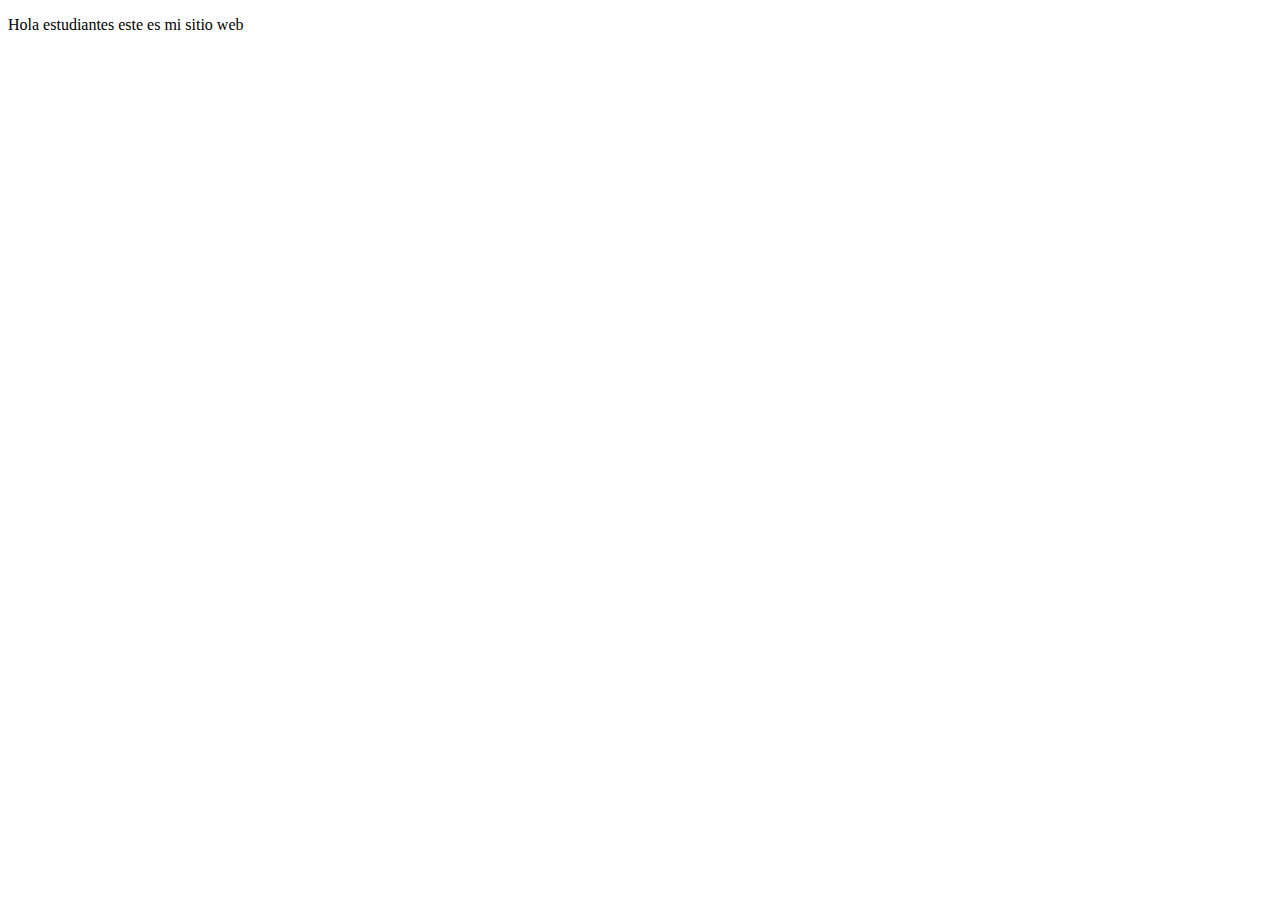
<file: index.html>
<!DOCTYPE html>
<html lang="en">
<head>
    <meta charset="UTF-8">
    <meta http-equiv="X-UA-Compatible" content="IE=edge">
    <meta name="viewport" content="width=device-width, initial-scale=1.0">
    <title>Hola Mundo</title>
</head>
<body>
    <p>
        Hola estudiantes este es mi sitio web
    </p>
</body>
</html>
</file>
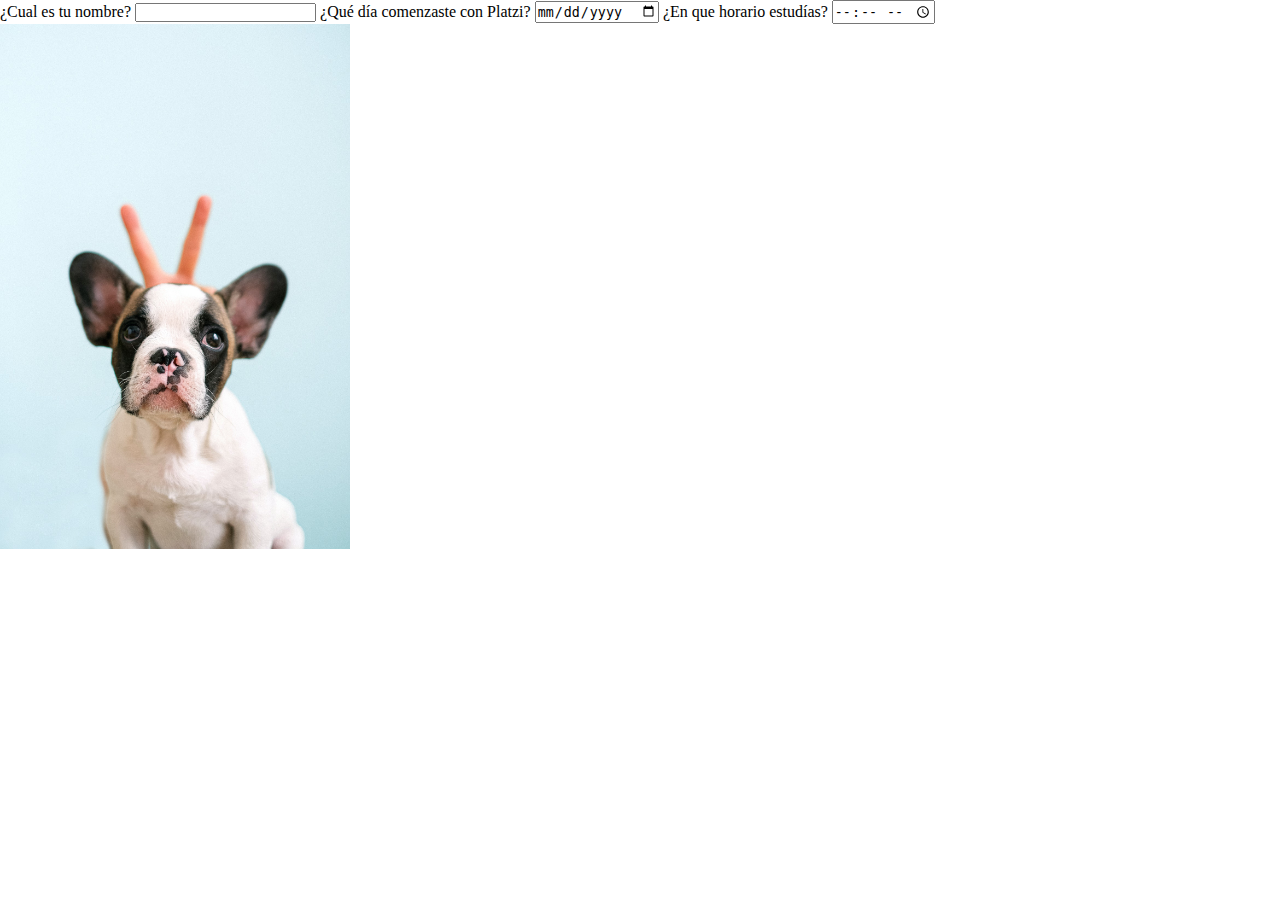
<file: Platzi/desarrollo web/repo-curso-definitivo-html-y-css-master/repo-curso-definitivo-html-y-css-master/accesibilidad/claseLabelAltTitle/index.html>
<!DOCTYPE html>
<html lang="en">
  <head>
    <meta charset="UTF-8" />
    <meta name="viewport" content="width=device-width, initial-scale=1.0" />
    <title>Document</title>
    <link rel="stylesheet" href="./style.css" />
  </head>
  <body>
    <main>
      <form action="">
        <label for="name">
          <span>¿Cual es tu nombre?</span>
          <input id="name" type="text" />
        </label>
        <label for="staeted-studying">
          <span>¿Qué día comenzaste con Platzi?</span>
          <input id="staeted-studying" type="date" />
        </label>
        <label for="time-to-study">
          <span>¿En que horario estudías?</span>
          <input id="time-to-study" type="time" />
        </label>
      </form>
      <section>
        <img
          src="./white-and-black-short-coated-dog-4587987.jpg"
          alt="Es un perrito muy lindo con antenas de alien, chiste de su dueño"
          title="Es una foto de un perrito"
        />
      </section>
    </main>
  </body>
</html>
</file>
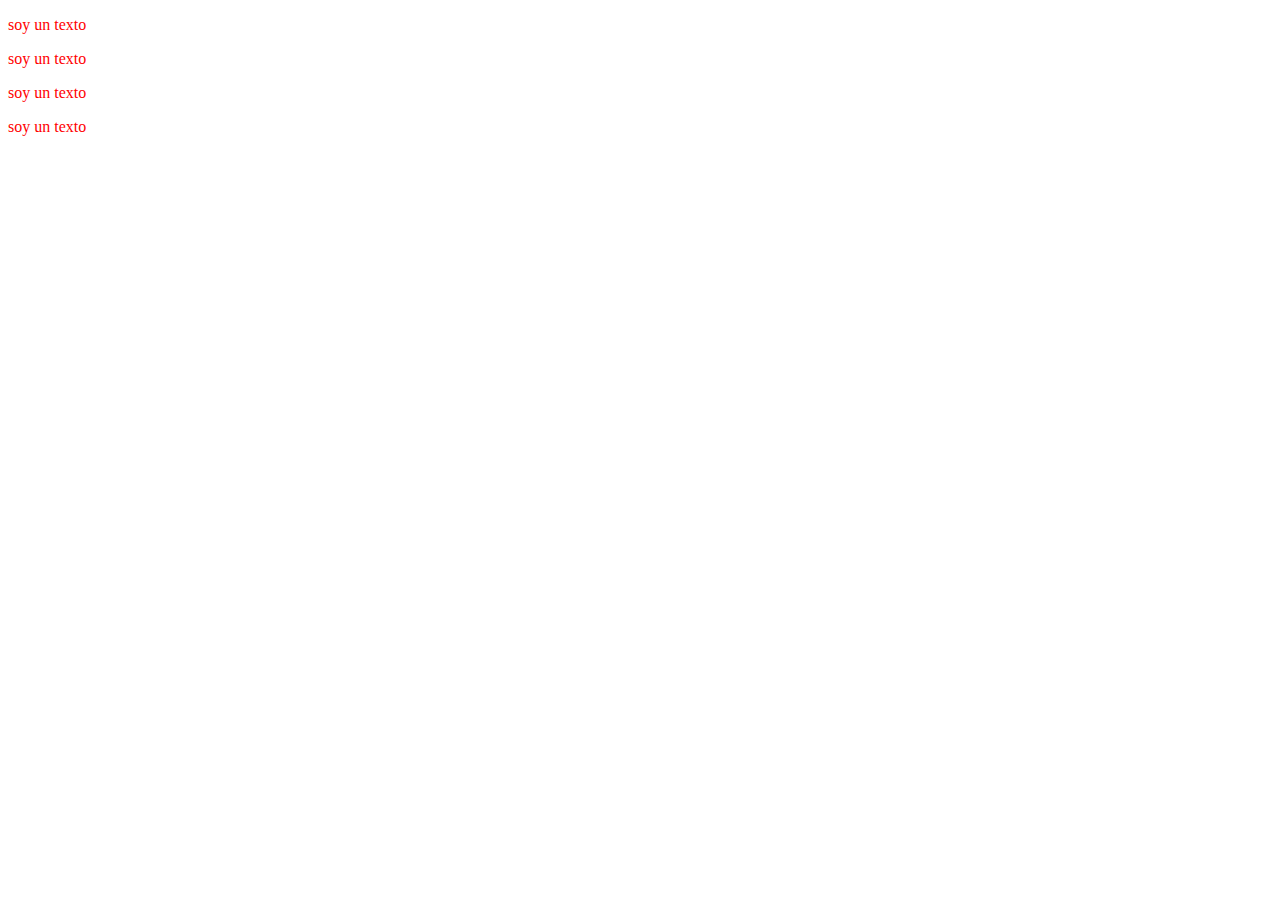
<file: Platzi/desarrollo web/repo-curso-definitivo-html-y-css-master/repo-curso-definitivo-html-y-css-master/CSS/claseCombinadores/index.html>
<!DOCTYPE html>
<html lang="en">
  <head>
    <meta charset="UTF-8" />
    <meta name="viewport" content="width=device-width, initial-scale=1.0" />
    <title>Document</title>
    <link rel="stylesheet" href="./style.css" />
  </head>
  <body>
    <div>
      <!-- HERMANOS ADYACENTES O HERMANOS CERCANOS -->

      <!-- <article>
        <h2>Soy un h2</h2>
        <p>soy un texto</p>
      </article>
      <article>
        <h2>Soy un h2</h2>
        <p>soy un texto</p>
      </article>
      <section>
        <div>
          <p>soy un texto</p>
        </div>
      </section>
      <p>soy un texto</p> -->

      <!-- REGLA DE HERMANOS GENERAL -->
      <!-- <H2>Soy un h2</H2>
      <p>soy un p</p>
      <h2>soy un h2</h2>
      <h2>soy un h2</h2>
      <p>soy un p</p> -->


      <!-- REGLA DE HIJO y DESCENDIENTE -->
      <article>
        <p>soy un texto</p>
      </article>
      <article>
        <p>soy un texto</p>
      </article>
      <section>
        <div>
          <p>soy un texto</p>
        </div>
      </section>
      <p>soy un texto</p>
    </div>
  </body>
</html>
</file>
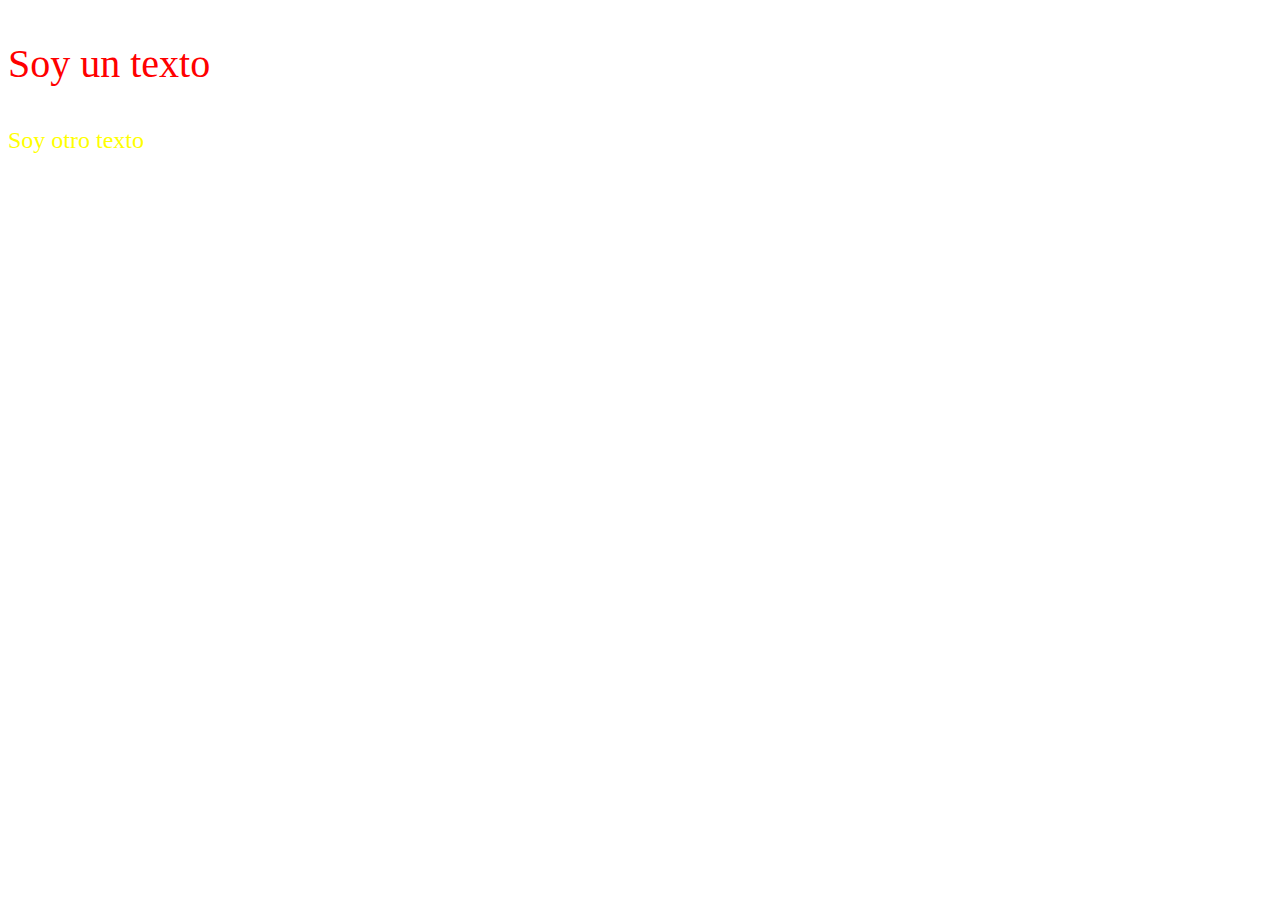
<file: Platzi/desarrollo web/repo-curso-definitivo-html-y-css-master/repo-curso-definitivo-html-y-css-master/CSS/claseCss/index.html>
<!DOCTYPE html>
<html lang="en">
  <head>
    <meta charset="UTF-8" />
    <meta name="viewport" content="width=device-width, initial-scale=1.0" />
    <title>Clase CSS</title>
    <link rel="stylesheet" href="./style.css" />
  </head>
  <body>
    <main>
      <p class="parrafo">Soy un texto</p>
      <p id="texto">Soy otro texto</p>
    </main>
  </body>
</html>
</file>
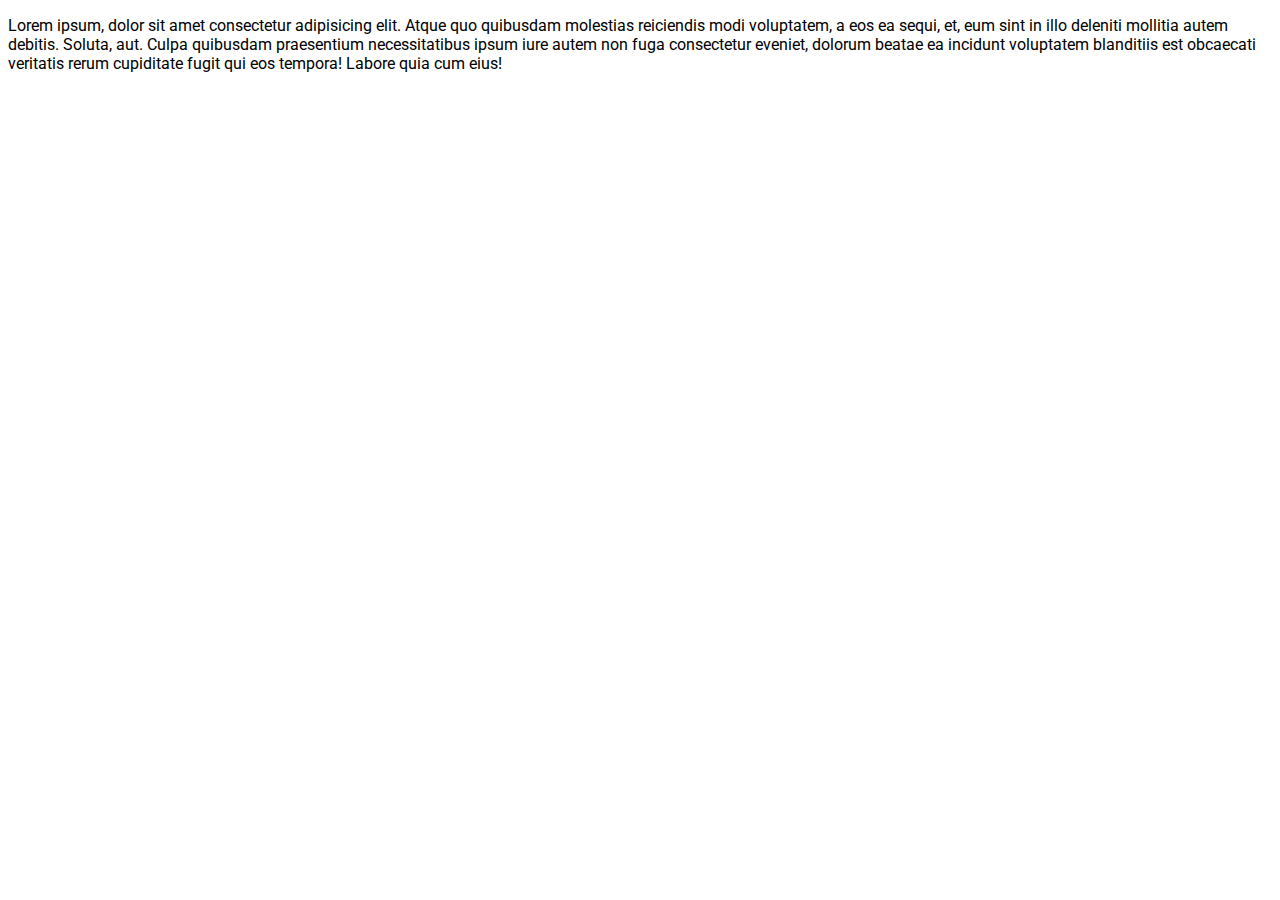
<file: Platzi/desarrollo web/repo-curso-definitivo-html-y-css-master/repo-curso-definitivo-html-y-css-master/CSS/claseFonts/index.html>
<!DOCTYPE html>
<html lang="en">
<head>
    <meta charset="UTF-8">
    <meta http-equiv="X-UA-Compatible" content="IE=edge">
    <meta name="viewport" content="width=device-width, initial-scale=1.0">
    <title>Document</title>
    <link rel="stylesheet" href="./style.css">
    <link href="https://fonts.googleapis.com/css2?family=Roboto:ital,wght@1,100;1,500;1,900&display=swap" rel="stylesheet">
</head>
<body>
    <main>
        <p>
            Lorem ipsum, dolor sit amet consectetur adipisicing elit. Atque quo quibusdam molestias reiciendis modi voluptatem, a eos ea sequi, et, eum sint in illo deleniti mollitia autem debitis. Soluta, aut.
            Culpa quibusdam praesentium necessitatibus ipsum iure autem non fuga consectetur eveniet, dolorum beatae ea incidunt voluptatem blanditiis est obcaecati veritatis rerum cupiditate fugit qui eos tempora! Labore quia cum eius!
        </p>
    </main>    
</body>
</html>
</file>
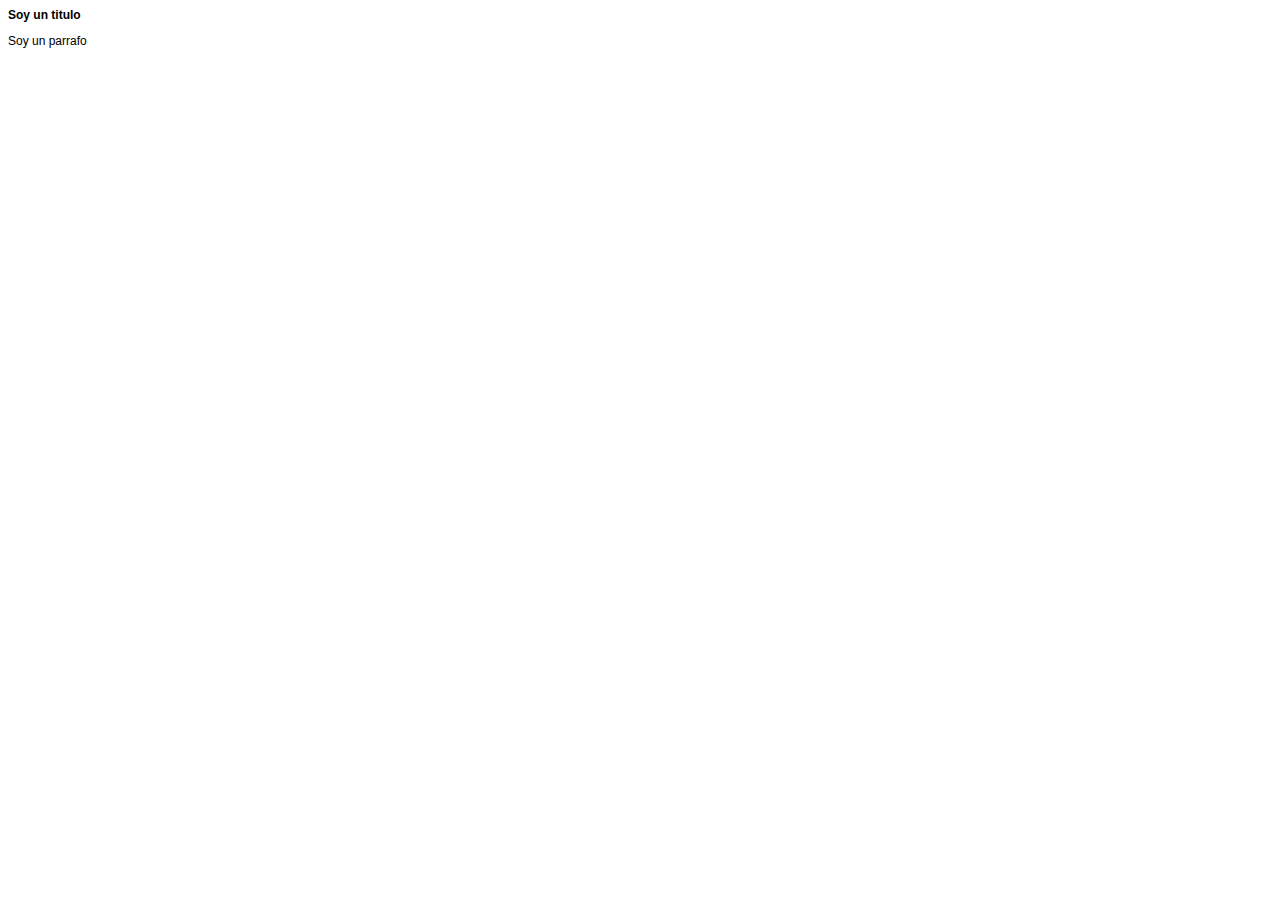
<file: Platzi/desarrollo web/repo-curso-definitivo-html-y-css-master/repo-curso-definitivo-html-y-css-master/CSS/claseHerencia/index.html>
<!DOCTYPE html>
<html lang="en">
  <head>
    <meta charset="UTF-8" />
    <meta name="viewport" content="width=device-width, initial-scale=1.0" />
    <title>Herencia</title>
    <link rel="stylesheet" href="./style.css" />
  </head>
  <body>
    <main>
      <h1>Soy un titulo</h1>
      <p>Soy un parrafo</p>
    </main>
  </body>
</html>
</file>
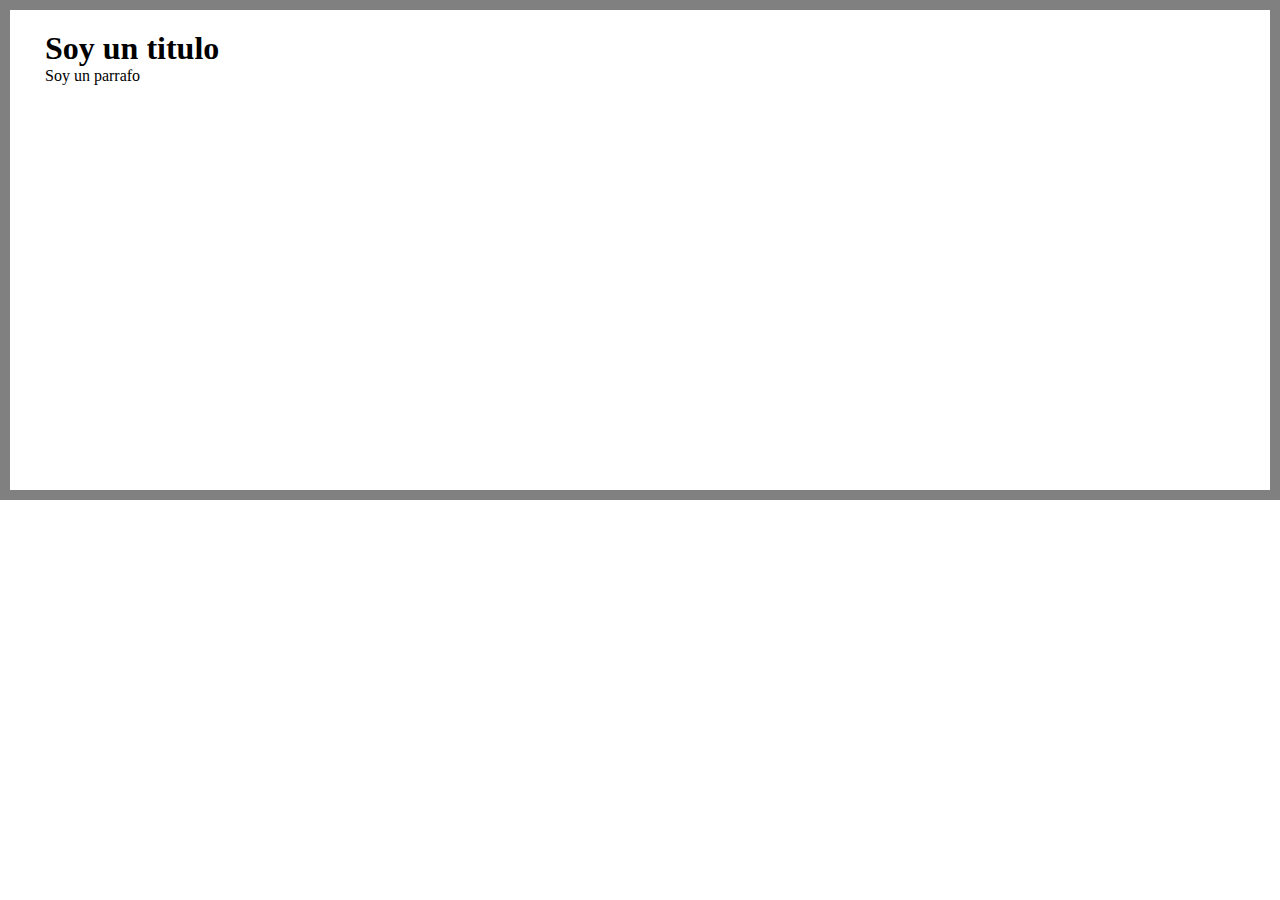
<file: Platzi/desarrollo web/repo-curso-definitivo-html-y-css-master/repo-curso-definitivo-html-y-css-master/CSS/claseModeloCaja/index.html>
<!DOCTYPE html>
<html lang="en">
  <head>
    <meta charset="UTF-8" />
    <meta
      name="viewport"
      content="width=
  , initial-scale=1.0"
    />
    <title>Modelo de caja</title>
    <link rel="stylesheet" href="./style.css" />
  </head>
  <body>
    <main>
      <section>
        <h1>Soy un titulo</h1>
        <div>
          <p>Soy un parrafo</p>
        </div>
      </section>
    </main>
  </body>
</html>
</file>
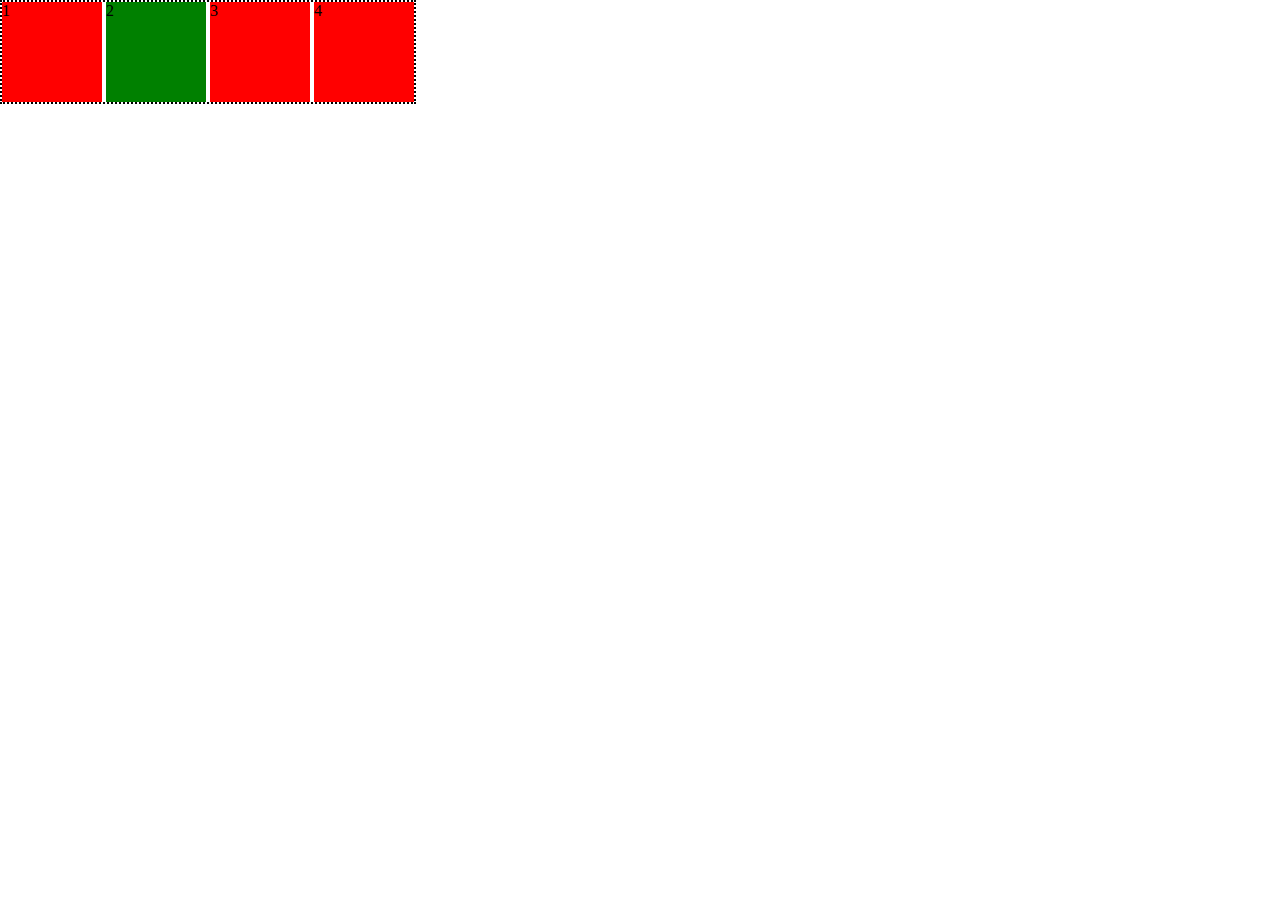
<file: Platzi/desarrollo web/repo-curso-definitivo-html-y-css-master/repo-curso-definitivo-html-y-css-master/CSS/clasePosition/index.html>
<!DOCTYPE html>
<html lang="en">
  <head>
    <meta charset="UTF-8" />
    <meta name="viewport" content="width=device-width, initial-scale=1.0" />
    <title>Document</title>
    <link rel="stylesheet" href="./style.css" />
  </head>
  <body>
    <div class="parent">
      <div class="box" id="one">1</div>
      <div class="box" id="two">2</div>
      <div class="box" id="three">3</div>
      <div class="box" id="four">4</div>
    </div>
  </body>
</html>
</file>
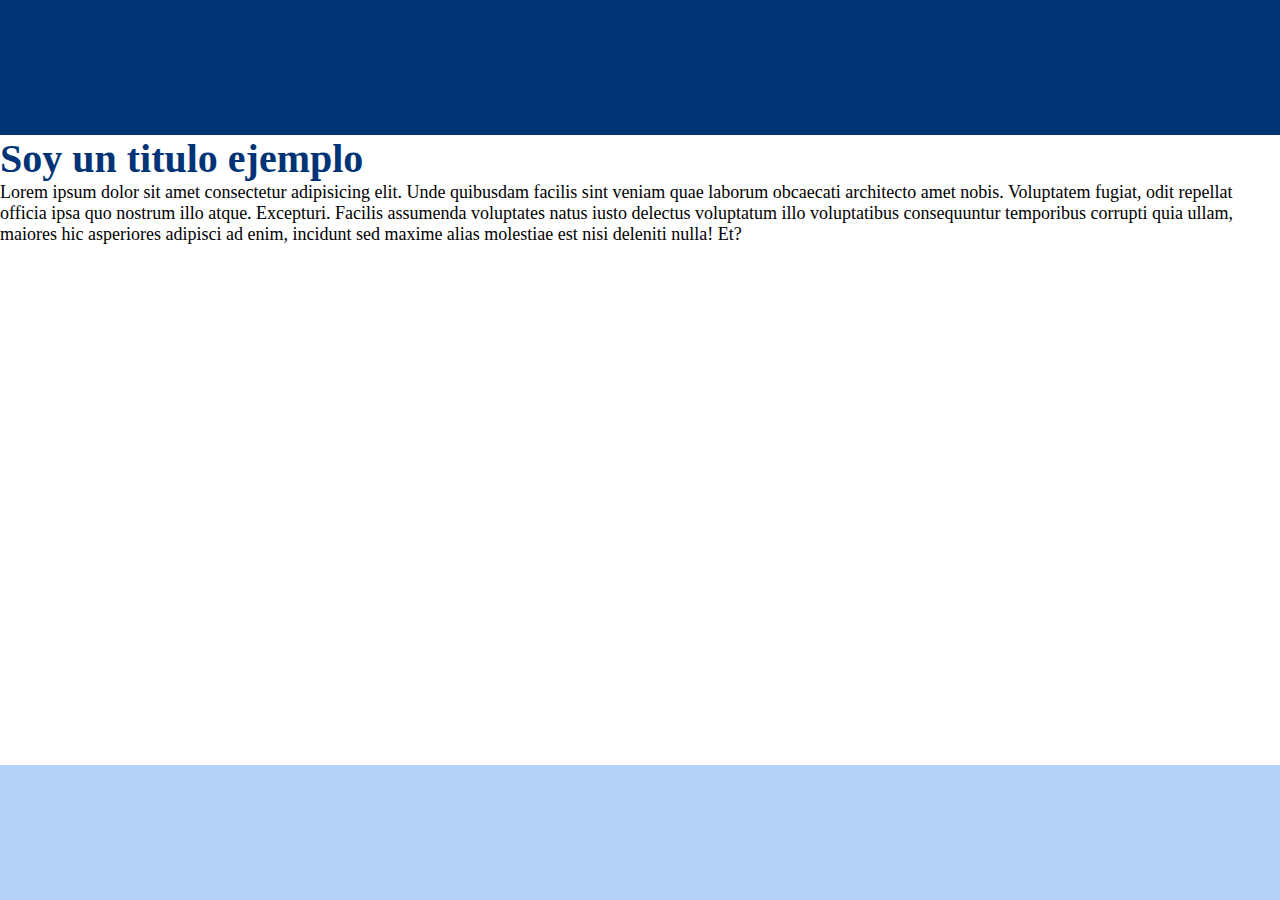
<file: Platzi/desarrollo web/repo-curso-definitivo-html-y-css-master/repo-curso-definitivo-html-y-css-master/CSS/claseVariables/index.html>
<!DOCTYPE html>
<html lang="en">
<head>
    <meta charset="UTF-8">
    <meta http-equiv="X-UA-Compatible" content="IE=edge">
    <meta name="viewport" content="width=device-width, initial-scale=1.0">
    <link rel="stylesheet" href="./style.css">
    <title>Document</title>
</head>
<body>
    <header></header>    
    <main>
        <h1>Soy un titulo ejemplo</h1>
        <section>
            <p>Lorem ipsum dolor sit amet consectetur adipisicing elit. Unde quibusdam facilis sint veniam quae laborum obcaecati architecto amet nobis. Voluptatem fugiat, odit repellat officia ipsa quo nostrum illo atque. Excepturi.
            Facilis assumenda voluptates natus iusto delectus voluptatum illo voluptatibus consequuntur temporibus corrupti quia ullam, maiores hic asperiores adipisci ad enim, incidunt sed maxime alias molestiae est nisi deleniti nulla! Et?</p>
        </section>
    </main>
    <footer></footer>
</body>
</html>
</file>
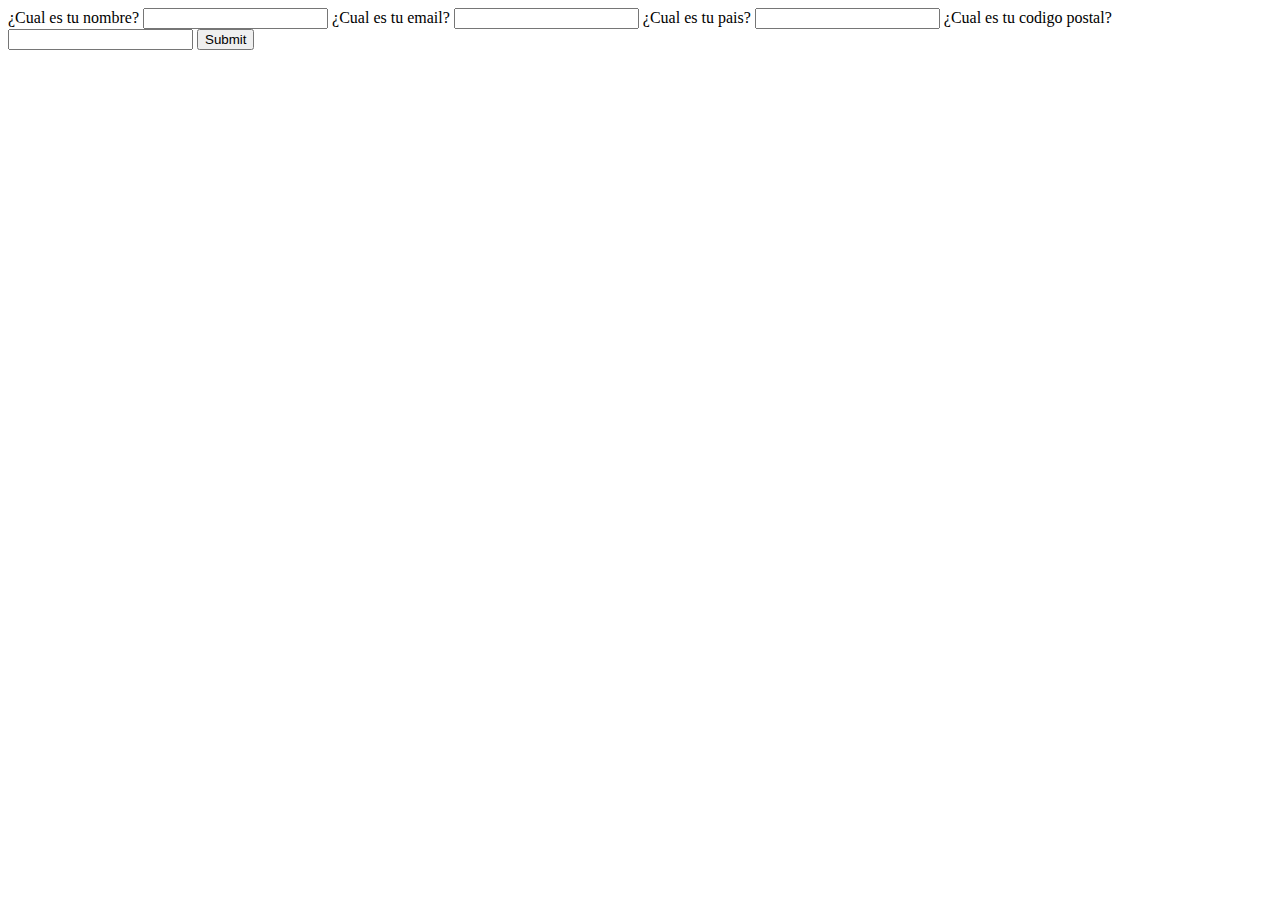
<file: Platzi/desarrollo web/repo-curso-definitivo-html-y-css-master/repo-curso-definitivo-html-y-css-master/Ejercicios/clase autocomplete/index.html>
<!DOCTYPE html>
<html lang="en">
  <head>
    <meta charset="UTF-8" />
    <meta name="viewport" content="width=device-width, initial-scale=1.0" />
    <title>Calendario</title>
  </head>
  <body>
    <main>
      <form action="">
        <label for="nombre">
          <span>¿Cual es tu nombre?</span>
          <input
            type="text"
            name="nombre"
            id="nombre"
            autocomplete="name"
            required
          />
        </label>
        <label for="correo">
          <span>¿Cual es tu email?</span>
          <input
            type="email"
            name="correo"
            id="correo"
            autocomplete="email"
            required
          />
        </label>
        <label for="pais">
          <span>¿Cual es tu pais?</span>
          <input
            type="text"
            name="pais"
            id="pais"
            autocomplete="country"
            required
          />
        </label>
        <label for="cp">
          <span>¿Cual es tu codigo postal?</span>
          <input
            type="text"
            name="cp"
            id="cp"
            autocomplete="postal-code"
            required
          />
        </label>
        <input type="submit" />
      </form>
    </main>
  </body>
</html>
</file>
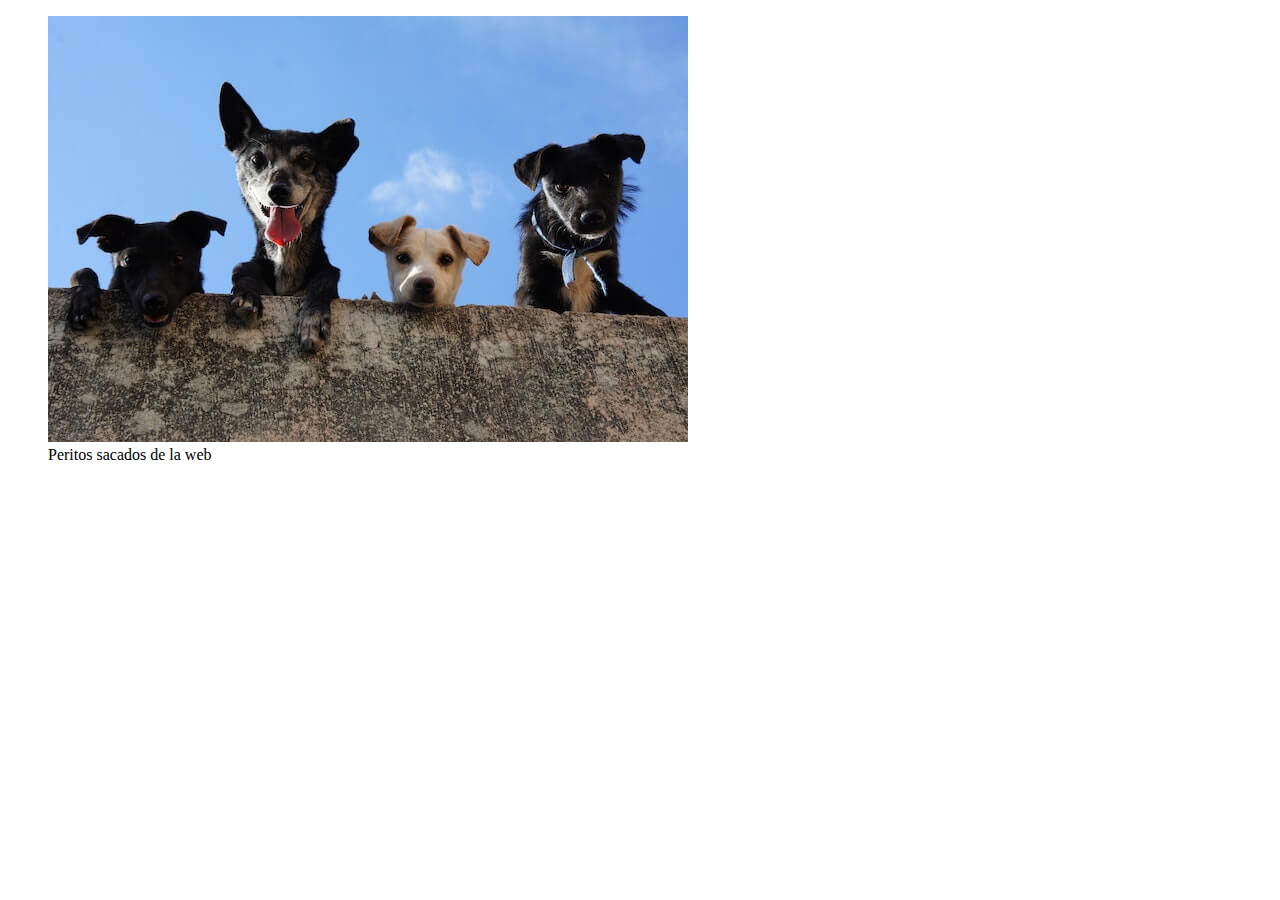
<file: Platzi/desarrollo web/repo-curso-definitivo-html-y-css-master/repo-curso-definitivo-html-y-css-master/Ejercicios/Clase img/index.html>
<!DOCTYPE html>
<html lang="es">
 <head>
    <meta charset="UTF-8">
    <meta http-equiv="X-UA-Compatible" content="IE=edge">
    <meta name="viewport" content="width=device-width, initial-scale=1.0">
    <title>Imagenes</title>
 </head>
 <body>
    <main>
        <section>
            <figure>
                <img 
                src="./pics/pexels-edgar-daniel-hernández-cervantes-3628100_(2).jpg" 
                alt="Puppies"
                />
                <figcaption>Peritos sacados de la web</figcaption>
            </figure>
        </section>
    </main>
 </body>
</html>
</file>
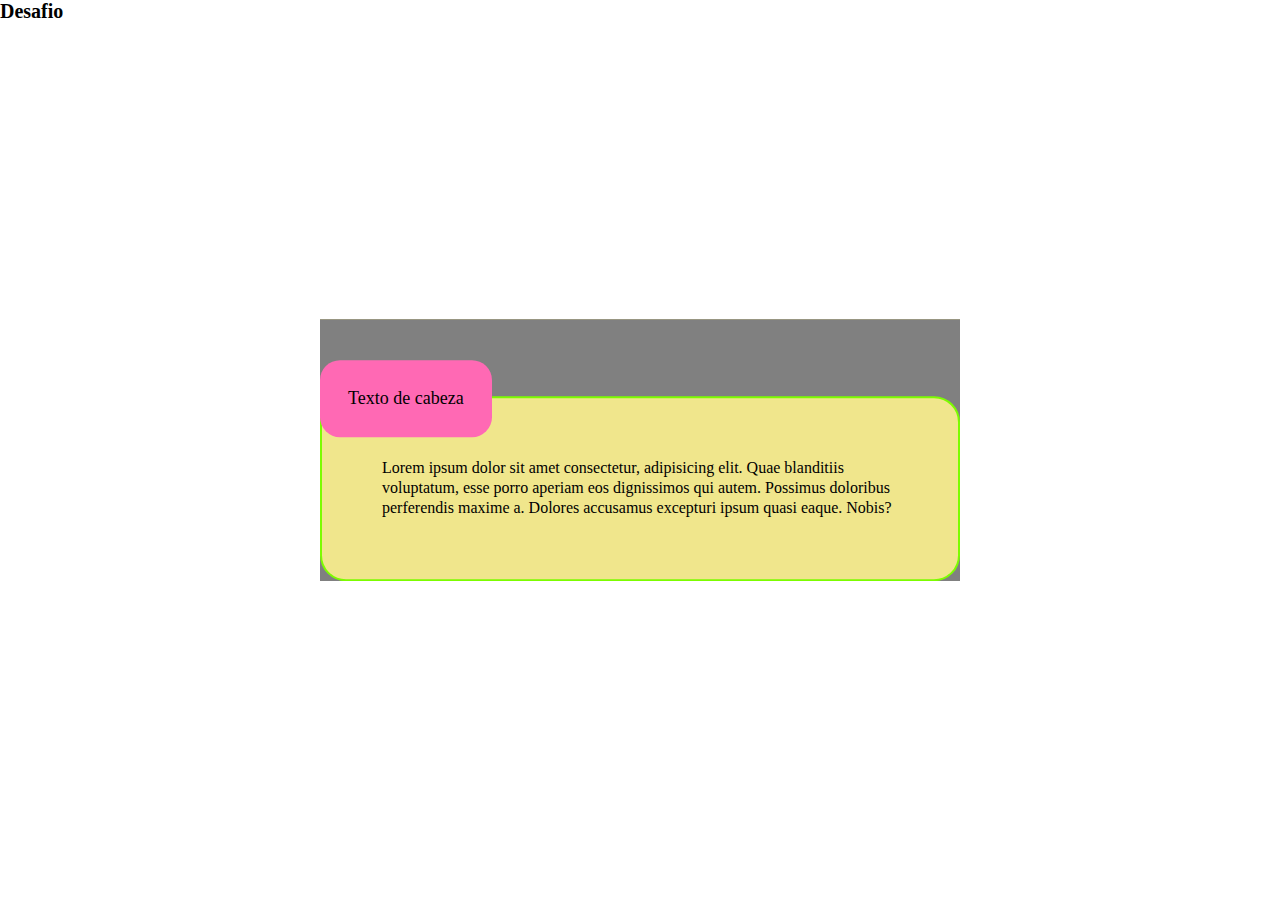
<file: Platzi/desarrollo web/repo-curso-definitivo-html-y-css-master/repo-curso-definitivo-html-y-css-master/Ejercicios/Ejercicio posición/index.html>
<!DOCTYPE html>
<html lang="en">
<head>
    <meta charset="UTF-8">
    <meta http-equiv="X-UA-Compatible" content="IE=edge">
    <meta name="viewport" content="width=device-width, initial-scale=1.0">
    <link rel="stylesheet" href="./style.css">
    <title>Position</title>
</head>
<body>
    <H1>Desafio</H1>
    <main>
        <div class="principal">
            <div class="box"id="cabeza">Texto de cabeza</div>
            <div class="box"id="cuerpo">
                <p>
                    Lorem ipsum dolor sit amet consectetur, adipisicing elit. Quae blanditiis voluptatum, esse porro aperiam eos dignissimos qui autem. Possimus doloribus perferendis maxime a. Dolores accusamus excepturi ipsum quasi eaque. Nobis?
                </p>
            </div>
        </div>
    </main>
</body>
</html>
</file>
<file: Platzi/desarrollo web/repo-curso-definitivo-html-y-css-master/repo-curso-definitivo-html-y-css-master/accesibilidad/claseLabelAltTitle/style.css>
* {
  box-sizing: border-box;
  margin: 0;
  padding: 0;
}

img {
  width: 350px;
}
</file>
<file: Platzi/desarrollo web/repo-curso-definitivo-html-y-css-master/repo-curso-definitivo-html-y-css-master/CSS/claseCombinadores/style.css>
/* HERMANOS ADYACENTES */
/* h2 + p {
  color: red;
} */

/* HERMANOS GENERAL */
/* h2 ~ p{
  color:red;
} */

/* Hijo */
/* div > p{
  color:red;
} */

/* Hijo */
div p{
  color:red;
}
</file>
<file: Platzi/desarrollo web/repo-curso-definitivo-html-y-css-master/repo-curso-definitivo-html-y-css-master/CSS/claseCss/style.css>
p {
  color: blue;
  font-size: 40px;
}

/* class */
.parrafo {
  color: red;
}

/* ID */
#texto {
  color: yellow;
  font-size: 24px;
}
</file>
<file: Platzi/desarrollo web/repo-curso-definitivo-html-y-css-master/repo-curso-definitivo-html-y-css-master/CSS/claseFonts/style.css>
html{
    font-family: 'Roboto', sans-serif;
}
</file>
<file: Platzi/desarrollo web/repo-curso-definitivo-html-y-css-master/repo-curso-definitivo-html-y-css-master/CSS/claseHerencia/style.css>
html {
  font-size: 75%;
  font-family: Verdana, Geneva, Tahoma, sans-serif;
}

h1 {
  font-size: inherit;
}
</file>
<file: Platzi/desarrollo web/repo-curso-definitivo-html-y-css-master/repo-curso-definitivo-html-y-css-master/CSS/claseModeloCaja/style.css>
* {
  box-sizing: border-box;
  padding: 0;
  margin: 0;
}

main {
  width: 100%;
  height: 500px;
  border: 10px solid grey;
  padding: 20px 35px;
}
</file>
<file: Platzi/desarrollo web/repo-curso-definitivo-html-y-css-master/repo-curso-definitivo-html-y-css-master/CSS/clasePosition/style.css>
* {
  box-sizing: border-box;
  margin: 0;
  padding: 0;
}
.parent {
  border: 2px black dotted;
  display: inline-block;
}
.box {
  display: inline-block;
  background-color: red;
  width: 100px;
  height: 100px;
}
#two {
  background-color: green;
}
</file>
<file: Platzi/desarrollo web/repo-curso-definitivo-html-y-css-master/repo-curso-definitivo-html-y-css-master/CSS/claseVariables/style.css>
/* Creación de variables se hace con root */
:root {
    --primary-color: #003476;
    --secundary-color: #b4d2f7;
    --header-size:4rem;
    --font: 1.8rem;
}

*{
    box-sizing: border-box;
    margin: 0;
    padding: 0;
}

html {
    font-size: 62.5%;
}

header {
    width: 100vw;
    height: 15vh;
    background-color: var(--primary-color);
}

main {
    width: 100vw;
    height: 70vh;
    font-size: var(--font);
}

h1 {
    font-size: var(--header-size);
    color: var(--primary-color);
}

footer {
    width: 100vw;
    height: 15vh;
    background-color: var(--secundary-color);
}
</file>
<file: Platzi/desarrollo web/repo-curso-definitivo-html-y-css-master/repo-curso-definitivo-html-y-css-master/Ejercicios/Ejercicio posición/style.css>
* {
    box-sizing: border-box;
    padding: 0;
    margin: 0;
}

html {
    font-size: 62.5%;
}

main {
    position: fixed;
    top: 50%;
    left: 50%;
    transform: translate(-50%, -50%);
}

.principal{
    background-color: grey;
    display: inline-block;
}

#cabeza{
    font-size: 1.8rem;
    background-color: hotpink;
    display: inline-block;
    position: relative;
    top: 4.1rem;
    padding: 2.8rem;
    border-radius: 2rem;
}

#cuerpo {
    font-size: 1.6rem;
    background-color: khaki;
    display: inline-block;
    border: 0.2rem lawngreen solid;
    padding: 6rem;
    margin: 0rem3rem6rem3rem;
    line-height: calc(1.7rem + 20%);
    border-radius: 2.6rem;
}
</file>
